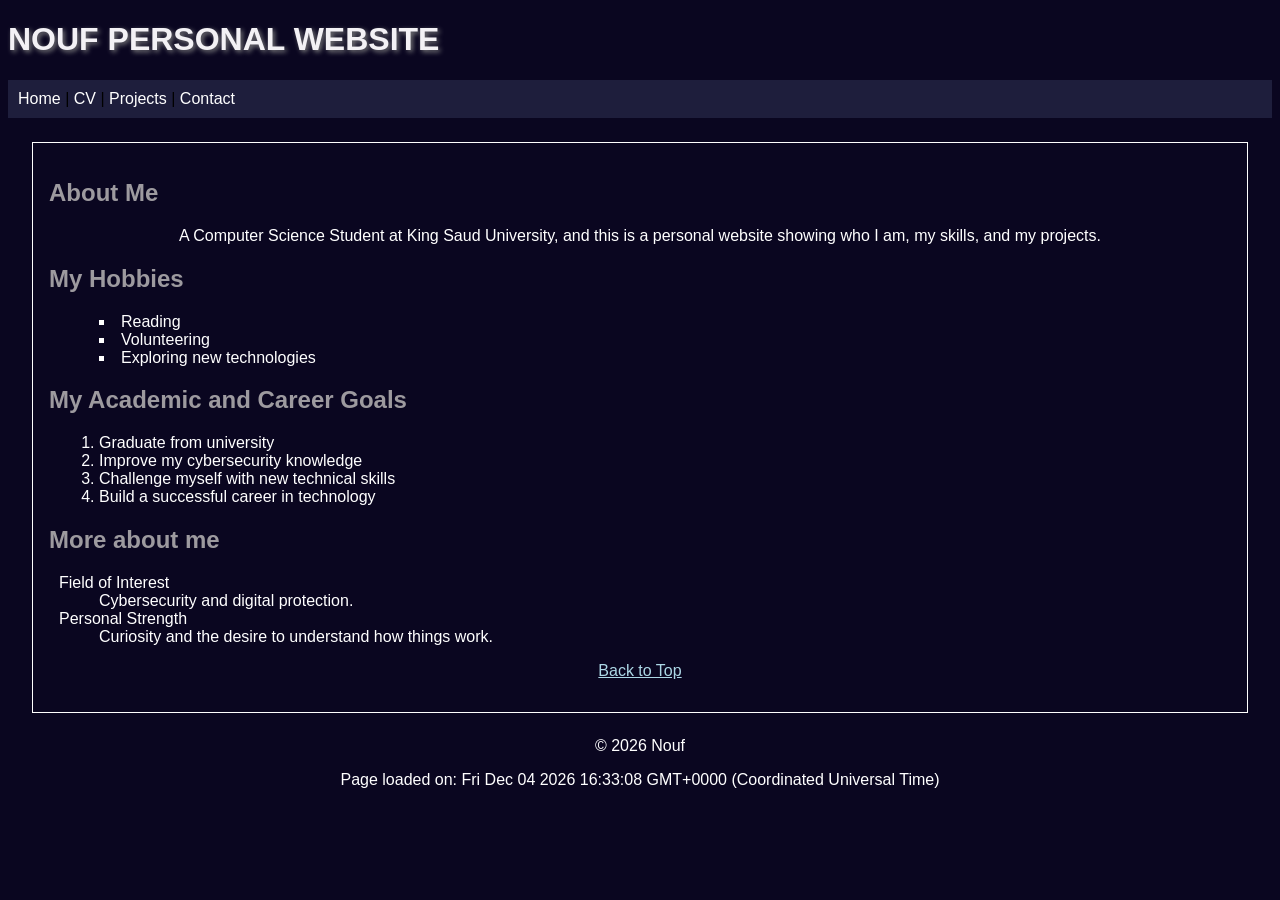
<file: index.html>
<!DOCTYPE html>
<html>
    <head>
        <meta charset="utf-8">
        <title>Home</title>
        <link rel="stylesheet" href="styles.css">
    </head>
    <script src="scripts.js"></script>
   <body id="top">
        <header>
        <h1>Nouf Personal Website </h1>
        <nav role="navigation">
            <a href="index.html">Home</a> |
            <a href="cv.html">CV</a> |
            <a href="projects.html">Projects</a> |
            <a href="contact.html">Contact</a>

        </nav>
        </header>
        <main> 
            <h2>About Me </h2>
        <p class="highlight">A Computer Science Student at King Saud University, and this is a personal website showing who I am, my skills, and my projects.</p>
        <h2>My Hobbies</h2> 
        <ul>
            <li>Reading</li>
            <li>Volunteering</li>
             <li>Exploring new technologies</li>
        </ul>

        <h2>My Academic and Career Goals</h2>
        <ol>

          <li>Graduate from university</li>
          <li>Improve my cybersecurity knowledge</li>
          <li>Challenge myself with new technical skills</li>
          <li>Build a successful career in technology</li>
        </ol>

        <h2>More about me</h2>
        <dl>
            <dt>Field of Interest</dt>
            <dd>Cybersecurity and digital protection.</dd>
            <dt>Personal Strength</dt>
            <dd>Curiosity and the desire to understand how things work.</dd>

        </dl>
        <p><a href="#top">Back to Top</a></p>
        </main>
        <footer>
            <p>© 2026 Nouf </p>
        </footer>
       
        

    </body>




</html>
</file>
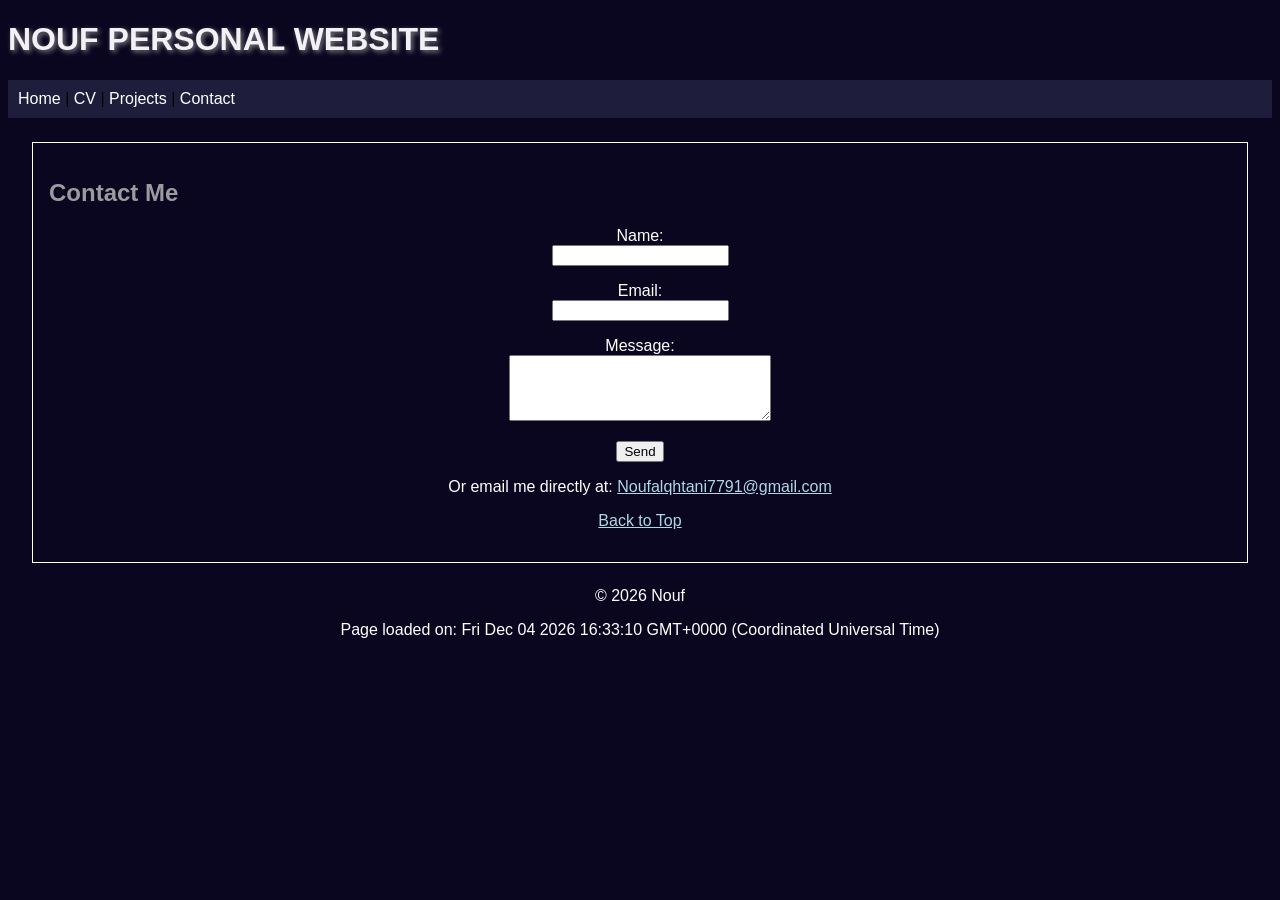
<file: contact.html>
<!DOCTYPE html>
<html>
<head>
    <meta charset="UTF-8">
    <title>Contact</title>
    <link rel="stylesheet" href="styles.css">
</head>
<script src="scripts.js"></script>
<body id="top">

    <header>
        <h1>Nouf Personal Website</h1>
        <nav role="navigation">
            <a href="index.html">Home</a> |
            <a href="cv.html">CV</a> |
            <a href="projects.html">Projects</a> |
            <a href="contact.html">Contact</a>
        </nav>
    </header>

    <main>

        <h2>Contact Me</h2>

        <form onsubmit="return validateForm()">
            <p>
                <label for="name">Name:</label><br>
                <input type="text" id="name" name="name">
            </p>

            <p>
                <label for="email">Email:</label><br>
                <input type="email" id="email" name="email">
            </p>

            <p>
                <label for="message">Message:</label><br>
                <textarea id="message" name="message" rows="4" cols="30"></textarea>
            </p>

            <p>
                <input type="submit" value="Send">
            </p>
        </form>

        <p>
            Or email me directly at:
            <a href="mailto:Noufalqhtani7791@gmail.com">Noufalqhtani7791@gmail.com</a>
        </p>
    <p><a href="#top">Back to Top</a></p>
    </main>

    <footer>
        <p>© 2026 Nouf</p>
    </footer>

</body>
</html>
</file>
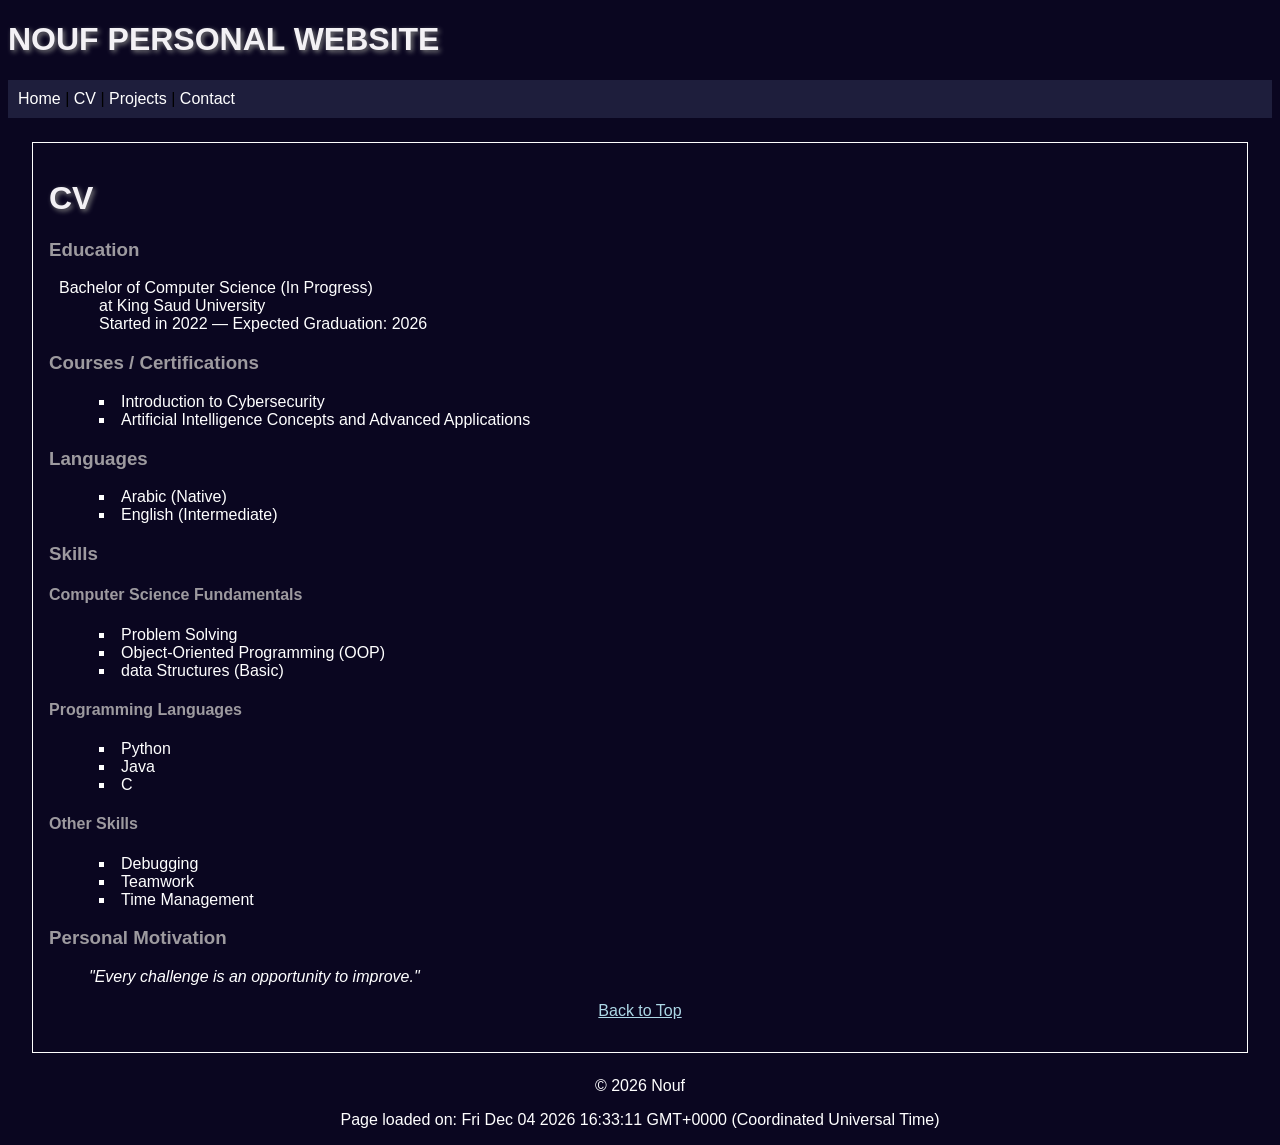
<file: cv.html>
<!DOCTYPE html>
<html>
<head>
    <meta charset="UTF-8">
    <title>CV</title>
    <link rel="stylesheet" href="styles.css">
</head>
<script src="scripts.js"></script>
<body id="top">

    <header>
        <h1>Nouf Personal Website</h1>
         <nav role="navigation">
            <a href="index.html">Home</a> |
            <a href="cv.html">CV</a> |
            <a href="projects.html">Projects</a> |
            <a href="contact.html">Contact</a>
        </nav>
    </header>

    <main>
         <h1>CV</h1>
        <article>

            <section>
                <h3>Education</h3>
                 <dl>
                      <dt>Bachelor of Computer Science (In Progress)</dt>
                       <dd>at King Saud University</dd>
                       <dd>   Started in 2022 — Expected Graduation: 2026  </dd>
           


                 </dl>

            </section>

            <section>
                <h3>Courses / Certifications</h3>
                <ul>
                    <li>Introduction to Cybersecurity </li>
                    <li>Artificial Intelligence Concepts and Advanced Applications </li> 

                </ul>
            </section>

            
            <section>
                <h3>Languages</h3>
                <ul>
                    <li>Arabic (Native) </li>
                     <li>English (Intermediate)</li>


                </ul>
            </section>

            <section>
                <h3>Skills</h3>
                <h4>Computer Science Fundamentals </h4>
                <ul>

                    <li>Problem Solving</li>
                     <li>Object-Oriented Programming (OOP)</li>
                    <li>data Structures (Basic)</li>

                </ul>


             </section>

            <section>
                <h4>Programming Languages</h4>
                <ul>
                    <li>Python</li>
                    <li>Java </li>
                    <li>C </li>

                </ul>
            </section>

            <section>
                <h4>Other Skills</h4>
                <ul>
                    <li>Debugging </li>
                     <li>Teamwork</li>
                     <li>Time Management</li>

                </ul>
             </section>
            <section>
                <h3>Personal Motivation</h3>
                <blockquote id="quote">
                    "Every challenge is an opportunity to improve."
                </blockquote>
            </section>

        </article>
    <p><a href="#top">Back to Top</a></p>
    </main>

    <footer>
        <p>© 2026 Nouf </p>
    </footer>

</body>
</html>
</file>
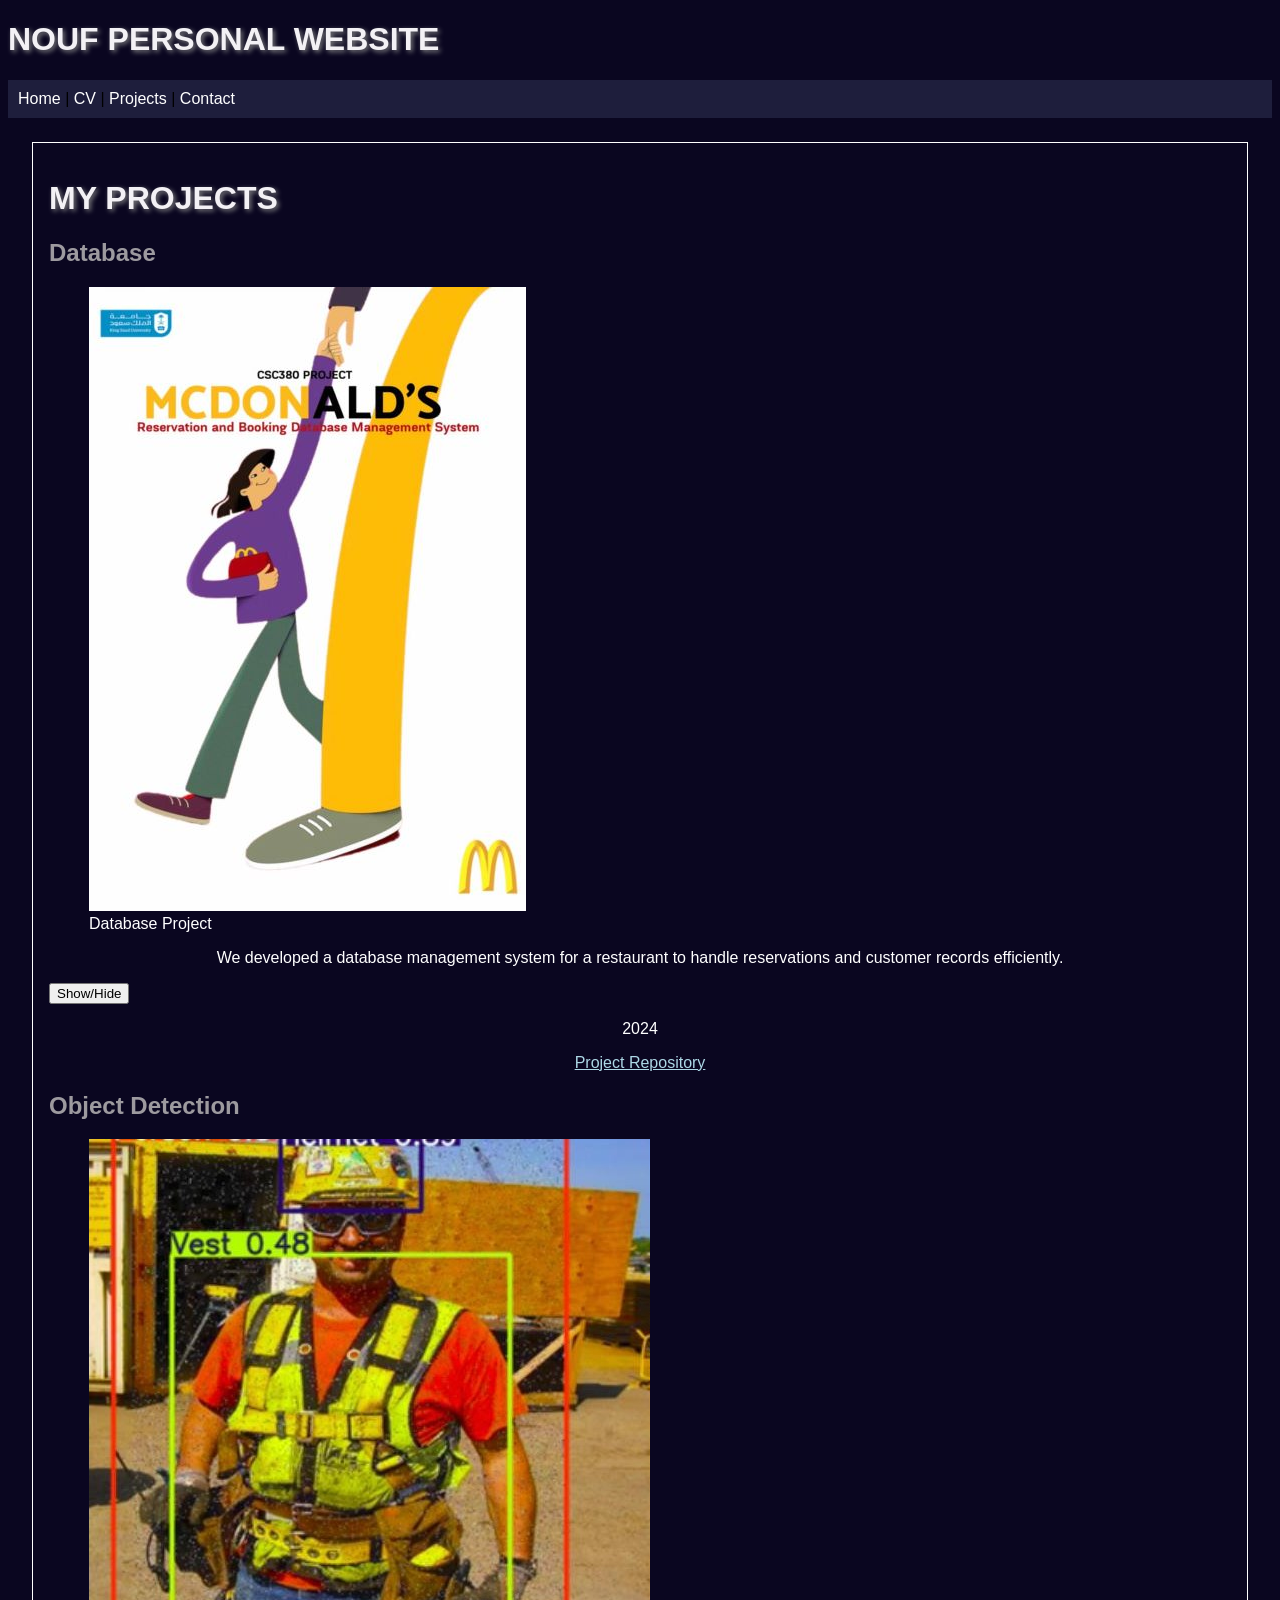
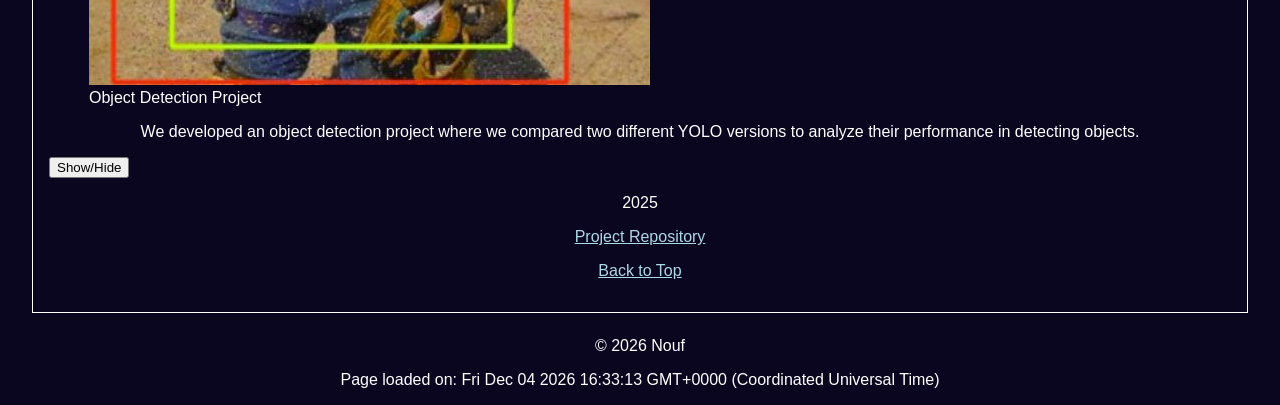
<file: projects.html>
<!DOCTYPE html>
<html>
<head>
    <meta charset="UTF-8">
    <title>Projects</title>
    <link rel="stylesheet" href="styles.css">
</head>
<script src="scripts.js"></script>
<body id="top">

    <header>
        <h1>Nouf Personal Website</h1>
        <nav role="navigation">
            <a href="index.html">Home</a> |
            <a href="cv.html">CV</a> |
            <a href="projects.html">Projects</a> |
            <a href="contact.html">Contact</a>
        </nav>
    </header>

    <main>
         <h1>My Projects</h1>


        <article>
            <h2>Database</h2>

            <figure>
                <img src="database.jpg" alt="Database Project">
                <figcaption>Database Project</figcaption>
            </figure>

            <p id="desc1">
                We developed a database management system for a restaurant to handle reservations and customer records efficiently.
            </p>
            <button onclick="toggleDescription('desc1')">
                Show/Hide
            </button>

            <p>
                <time datetime="2024">2024</time>
            </p>

            <p>
                <a href="https://github.com/noufhamad/380">Project Repository</a>
            </p>
        </article>

        <article>
            <h2>Object Detection</h2>

            <figure>
                <img src="object-detection.jpg" alt="Object Detection Project">
                <figcaption>Object Detection Project</figcaption>
            </figure>

            <p id="desc2">
                We developed an object detection project where we compared two different YOLO versions to analyze their performance in detecting objects.
            </p>
            <button onclick="toggleDescription('desc2')">
                Show/Hide
            </button>

            <p>
                <time datetime="2025">2025</time>
            </p>

            <p>
                <a href="https://github.com/noufhamad/yolo">Project Repository</a>
            </p>
        </article>
    <p><a href="#top">Back to Top</a></p>
    </main>

    <footer>
        <p>© 2026 Nouf </p>
    </footer>

</body>
</html>
</file>
<file: styles.css>
/* General */
body {
  font-family: Arial, sans-serif;
  background-color: rgb(10, 6, 32);
}

/* Headings */
h1 {
  font-size: 2rem;
  color: rgb(243, 241, 245);
}
h1 {
  text-transform: uppercase;
}

h2, h3, h4 {
  font-weight: bold;
  color: rgb(157, 154, 159);
}

/* Text */
p {
  text-align: center;
  color:white;
}
h1 {
  text-shadow: 2px 2px 5px gray;
}

/* Lists */
ul, ol, dl {
  margin: 10px;
  color: white;
}
ul {
  list-style-type: square;
  list-style-position: inside;
}

/* Links */
a {
  color: lightblue;
}

/* Layout */
main {
  margin: 1.5rem;
  padding: 1rem;
  border: 1px solid white;
}

/* Navigation */
nav {
  background-color: rgb(30, 30, 60);
  padding: 10px;
}

nav a {
  color: white;
  text-decoration: none;
}

/* Class */
.highlight {
  color: white;
}

/* ID */
#top {
  background-color: rgb(10, 6, 32);
}

blockquote {
  color: white;
  font-style: italic;
}
figcaption {
  color: white;
}
</file>
